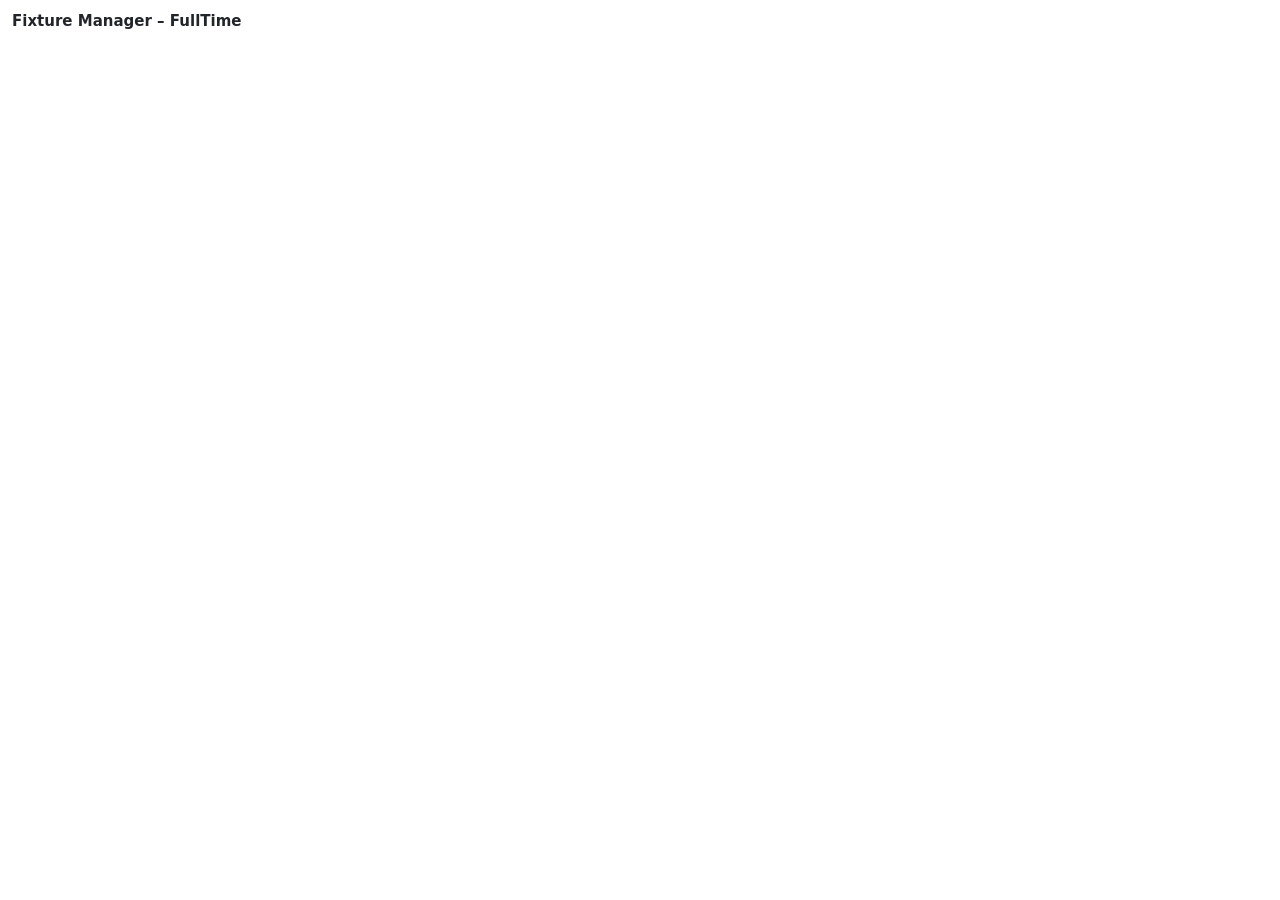
<file: FixtureManagement.BrowserExtension/popup.html>
<!doctype html>
<html lang="en">
<head>
  <meta charset="utf-8">
  <title>Fixture Manager – FullTime</title>
  <link rel="stylesheet" href="popup.css">
</head>
<body>
  <h1>Fixture Manager – FullTime</h1>

  <section id="signed-out" hidden>
    <label>Fixture Manager site
      <input id="server" list="servers" type="url" required>
      <datalist id="servers">
        <option value="https://tufixturemanager.azurewebsites.net/">Live</option>
        <option value="https://euanblazortest2.azurewebsites.net/">Test</option>
        <option value="https://tufixturemanager-qa.azurewebsites.net/">QA</option>
        <option value="https://localhost:7468/">This computer</option>
      </datalist>
    </label>
    <label>Email <input id="email" type="email" autocomplete="username" required></label>
    <label>Password <input id="password" type="password" autocomplete="current-password" required></label>
    <button id="sign-in">Sign in</button>
  </section>

  <section id="signed-in" hidden>
    <p class="who">Signed in to <span id="who-server"></span> as <span id="who-email"></span>
      <button id="sign-out" class="link">Sign out</button></p>
    <fieldset id="leagues">
      <legend>Leagues to fetch
        <span class="hint">(<button id="all-leagues" class="link">all</button> · <button id="no-leagues" class="link">none</button>)</span>
      </legend>
      <div id="league-list" class="hint">Loading the leagues…</div>
    </fieldset>
    <p class="hint">Have a fulltime.thefa.com page open in a tab, then:</p>
    <button id="send">Send fixtures from FullTime</button>
  </section>

  <p id="error" class="error" hidden></p>

  <section id="progress" hidden>
    <p id="message"></p>
    <progress id="bar" value="0" max="1"></progress>
    <p id="current" class="hint"></p>
    <ul id="failed"></ul>
    <div id="codes" hidden>
      <p class="hint">FullTime type codes Fixture Manager doesn't know yet (saved as "Other"):</p>
      <ul id="codes-list"></ul>
    </div>
    <a id="open-site" href="#" target="_blank" hidden>Open Fixture Manager</a>
  </section>

  <script src="popup.js"></script>
</body>
</html>
</file>
<file: FixtureManagement.BrowserExtension/popup.css>
body { font: 13px system-ui, sans-serif; width: 340px; margin: 12px; color: #212529; }
h1 { font-size: 15px; margin: 0 0 10px; }
label { display: block; margin-bottom: 8px; }
input { display: block; width: 100%; box-sizing: border-box; padding: 5px; margin-top: 2px; }
button { padding: 6px 12px; cursor: pointer; }
button:disabled { cursor: default; opacity: .6; }
button.link { padding: 0; border: 0; background: none; color: #0d6efd; text-decoration: underline; }
#send { width: 100%; padding: 8px; font-weight: 600; }
progress { width: 100%; }
.who { margin-top: 0; }
.hint { color: #6c757d; }
.error { color: #b02a37; }
#failed { padding-left: 18px; color: #b02a37; max-height: 160px; overflow-y: auto; }
fieldset { border: 1px solid #dee2e6; border-radius: 4px; padding: 6px 8px; margin: 0 0 8px; }
legend { font-size: 13px; padding: 0 4px; width: auto; }
#league-list label { display: flex; align-items: center; gap: 6px; margin: 2px 0; }
#league-list input { display: inline; width: auto; margin: 0; }
#codes-list { padding-left: 18px; max-height: 160px; overflow-y: auto; }
</file>
